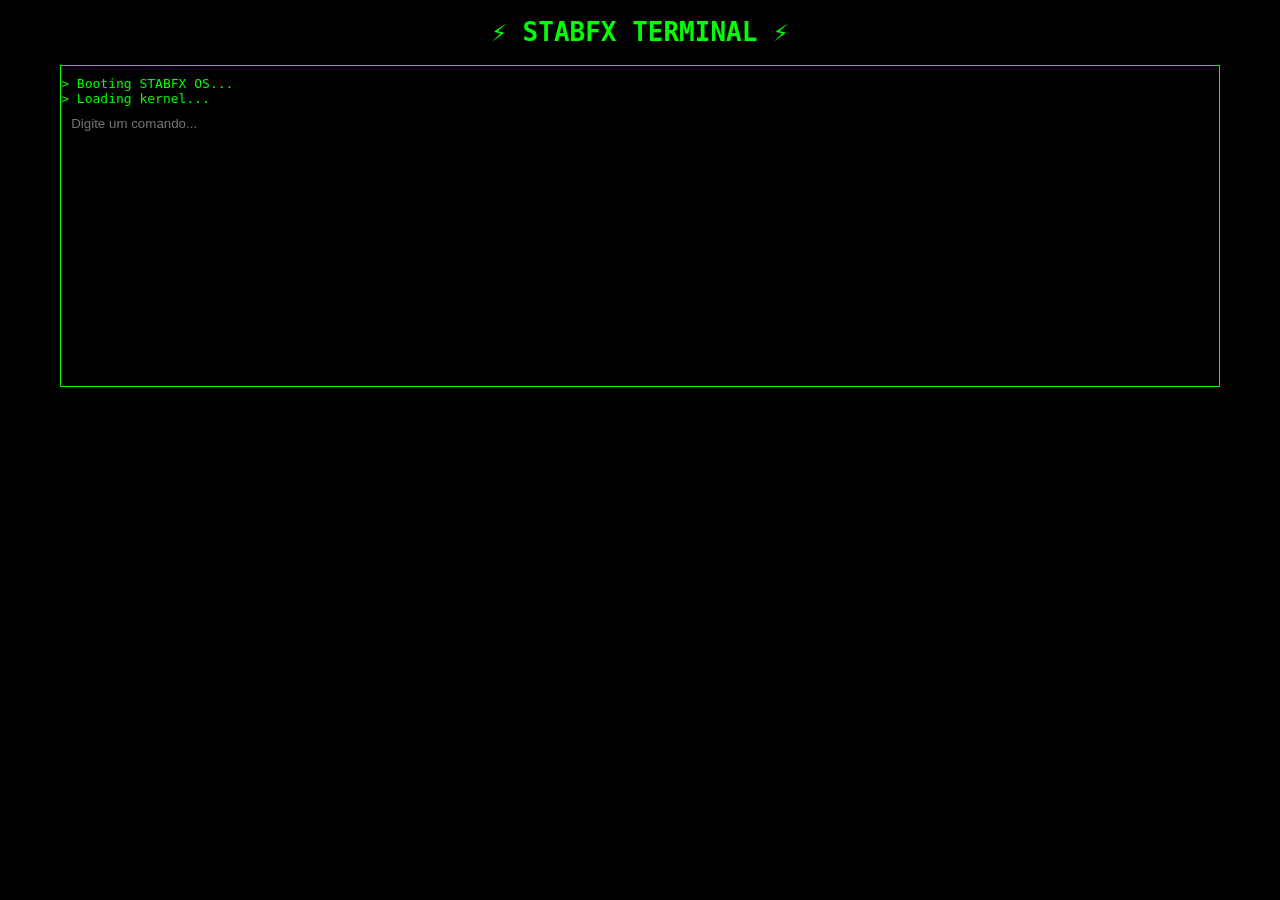
<file: index.html>
<!DOCTYPE html>
<html lang="pt-br">
<head>
<meta charset="UTF-8">
<title>STABFX</title>
<link rel="stylesheet" href="style.css">
</head>

<body>

<h1>⚡ STABFX TERMINAL ⚡</h1>

<div id="terminal">
    <div id="output"></div>
    <input id="input" placeholder="Digite um comando..." autofocus>
</div>

<script src="script.js"></script>
</body>
</html>
</file>
<file: style.css>
body {
    background: black;
    color: #00ff00;
    font-family: monospace;
    text-align: center;
}

#terminal {
    width: 90%;
    margin: auto;
    text-align: left;
    height: 300px;
    overflow-y: auto;
    border: 1px solid #00ff00;
    padding: 10px;
}

#input {
    width: 100%;
    padding: 10px;
    background: black;
    color: #00ff00;
    border: none;
    outline: none;
}
</file>
